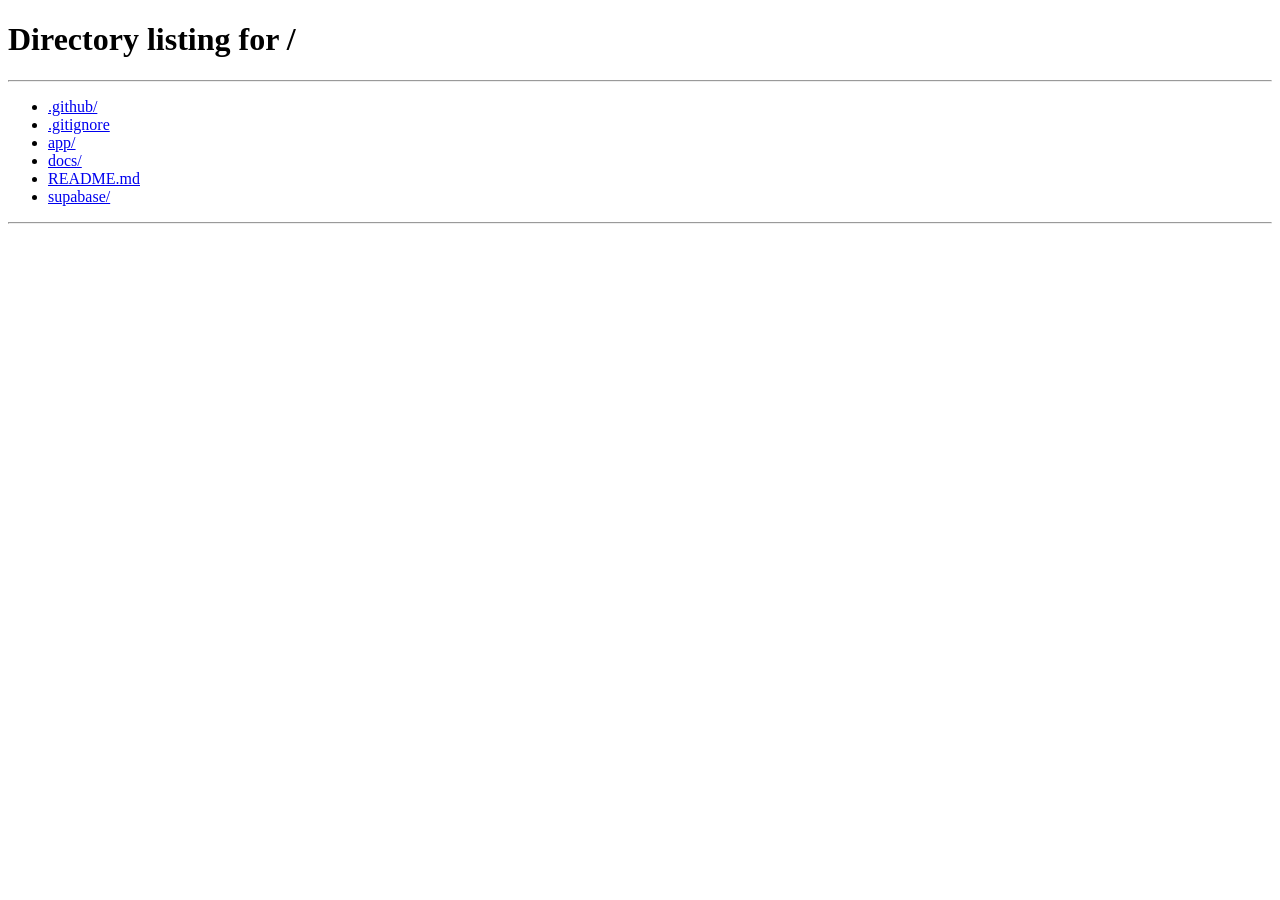
<file: app/web/grupo/index.html>
<!doctype html>
<html lang="pt-BR">
<head>
<meta charset="utf-8">
<meta name="viewport" content="width=device-width, initial-scale=1">
<title>Truco! · Entrar no grupo</title>
<!-- Invite links open the Android app when it is installed (App Links);
     everywhere else this page forwards to the PWA with the code filled in. -->
<script>
  var code = new URLSearchParams(location.search).get('codigo') || '';
  location.replace('/#/grupos/entrar' + (code ? '?codigo=' + encodeURIComponent(code) : ''));
</script>
</head>
<body></body>
</html>
</file>
